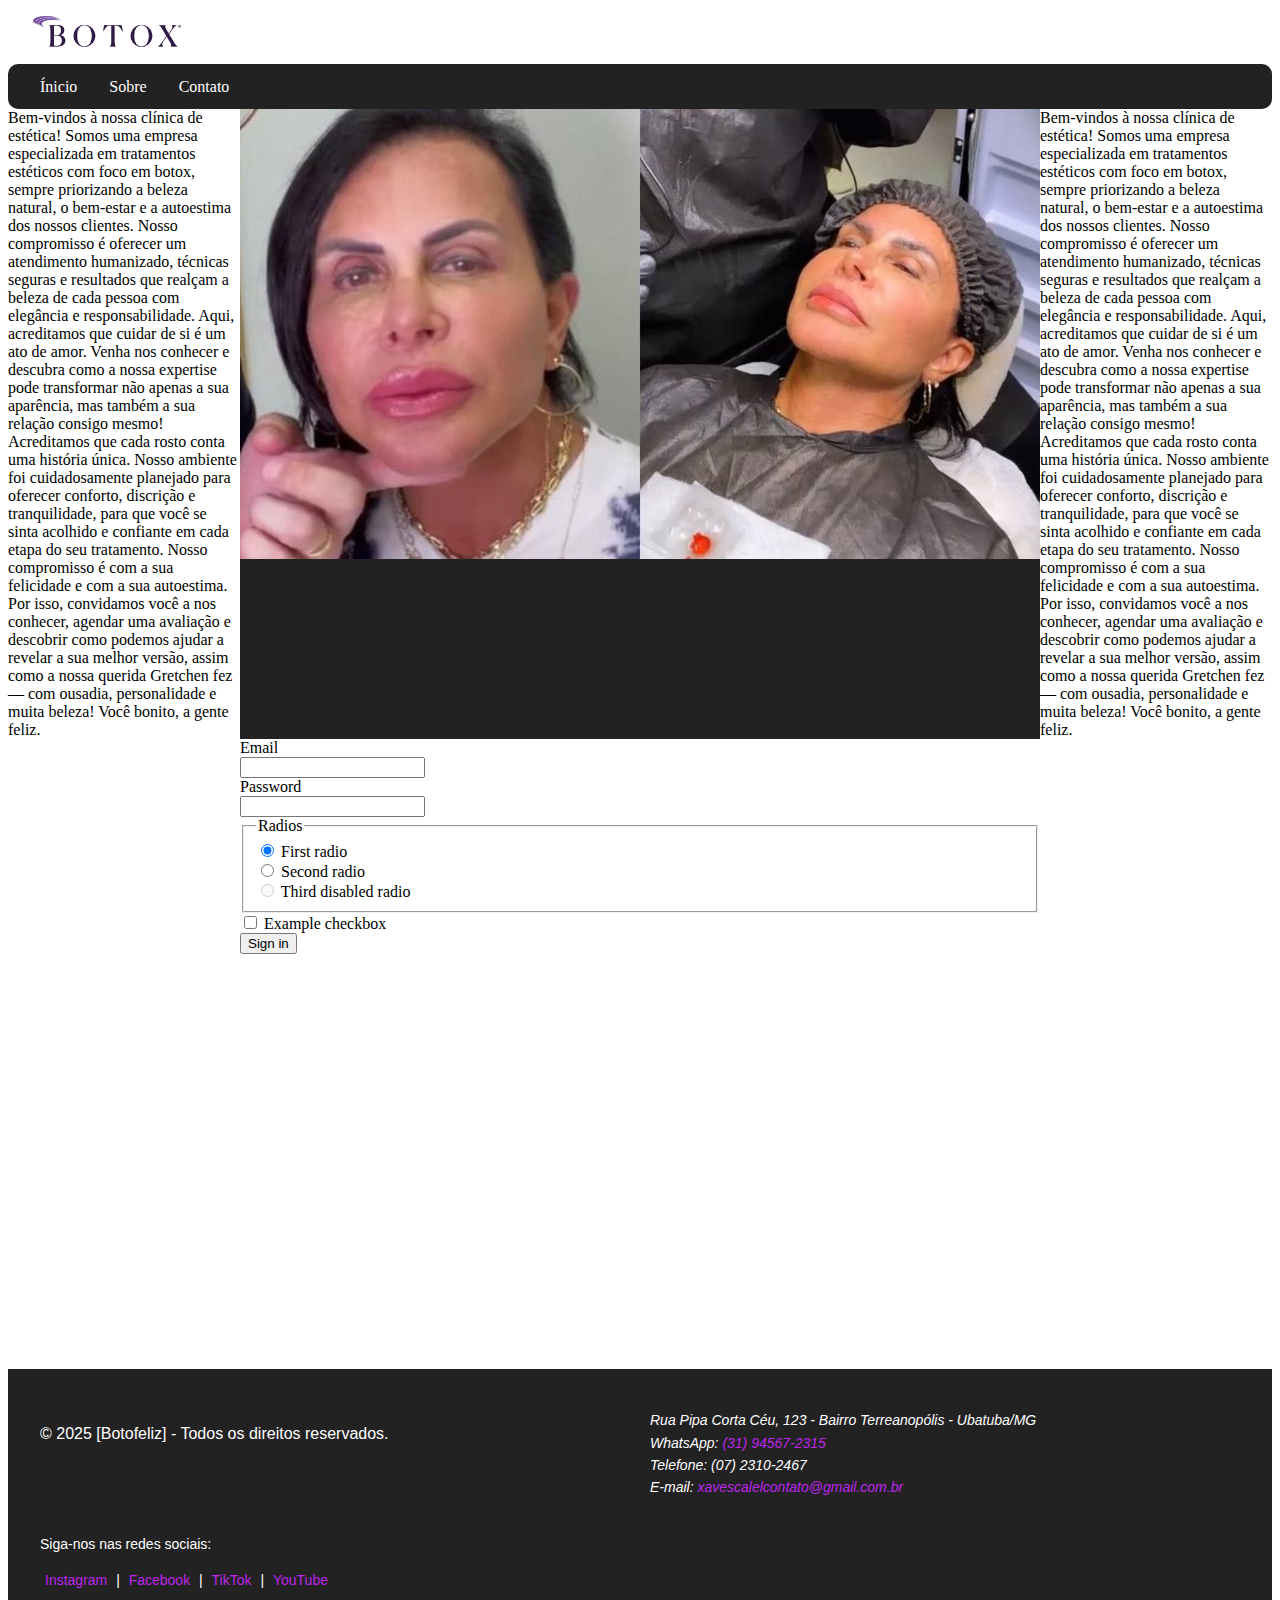
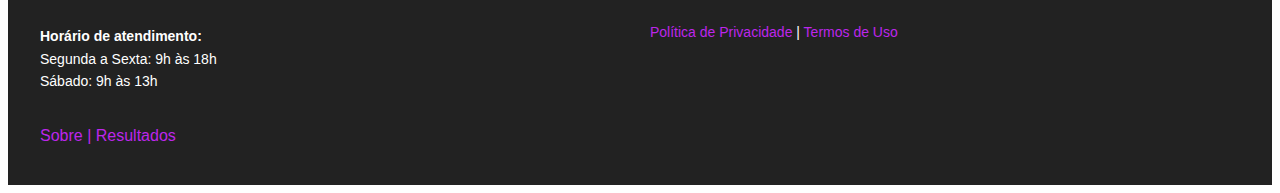
<file: index.html>
<!DOCTYPE html>
<html lang="en">
<head>
    <meta charset="UTF-8">
    <meta name="viewport" content="width=device-width, initial-scale=1.0">
    <title>Document</title>
    <link rel="stylesheet" href="css.css">
      <link href="https://cdn.jsdelivr.net/npm/bootstrap@5.3.6/dist/css/bootstrap.min.css" rel="stylesheet" integrity="sha384-4Q6Gf2aSP4eDXB8Miphtr37CMZZQ5oXLH2yaXMJ2w8e2ZtHTl7GptT4jmndRuHDT" crossorigin="anonymous">

</head>
<body>
    
    <!--Cabeçalho-->
    <header class="topo">
        <div id="logo">
            <img src="omg/logobtx.png" alt="">
        </div>
             <div>
            <nav id='menu'>
                <input type='checkbox' id='responsive-menu' onclick='updatemenu()'><label></label>
                <ul>
                  <li><a href='http://'>Ínicio</a></li>
                  <li><a href='http://'>Sobre</a></li>
                  <li><a href='http://'>Contato</a></li>
                </ul>
              </nav>
        </div>
    </header>

    <!--Container-->
        <div id="cssportal-grid">
	<div id="coluna 1">
        Bem-vindos à nossa clínica de estética!

Somos uma empresa especializada em tratamentos estéticos com foco em botox, sempre priorizando a beleza natural, o bem-estar e a autoestima dos nossos clientes. Nosso compromisso é oferecer um atendimento humanizado, técnicas seguras e resultados que realçam a beleza de cada pessoa com elegância e responsabilidade.

Aqui, acreditamos que cuidar de si é um ato de amor. Venha nos conhecer e descubra como a nossa expertise pode transformar não apenas a sua aparência, mas também a sua relação consigo mesmo!

Acreditamos que cada rosto conta uma história única. Nosso ambiente foi cuidadosamente planejado para oferecer conforto, discrição e tranquilidade, para que você se sinta acolhido e confiante em cada etapa do seu tratamento.

Nosso compromisso é com a sua felicidade e com a sua autoestima. Por isso, convidamos você a nos conhecer, agendar uma avaliação e descobrir como podemos ajudar a revelar a sua melhor versão, assim como a nossa querida Gretchen fez — com ousadia, personalidade e muita beleza!

Você bonito, a gente feliz.
    </div>
	<div id="coluna 2">
          Bem-vindos à nossa clínica de estética!

Somos uma empresa especializada em tratamentos estéticos com foco em botox, sempre priorizando a beleza natural, o bem-estar e a autoestima dos nossos clientes. Nosso compromisso é oferecer um atendimento humanizado, técnicas seguras e resultados que realçam a beleza de cada pessoa com elegância e responsabilidade.

Aqui, acreditamos que cuidar de si é um ato de amor. Venha nos conhecer e descubra como a nossa expertise pode transformar não apenas a sua aparência, mas também a sua relação consigo mesmo!

Acreditamos que cada rosto conta uma história única. Nosso ambiente foi cuidadosamente planejado para oferecer conforto, discrição e tranquilidade, para que você se sinta acolhido e confiante em cada etapa do seu tratamento.

Nosso compromisso é com a sua felicidade e com a sua autoestima. Por isso, convidamos você a nos conhecer, agendar uma avaliação e descobrir como podemos ajudar a revelar a sua melhor versão, assim como a nossa querida Gretchen fez — com ousadia, personalidade e muita beleza!

Você bonito, a gente feliz.
    </div>
	<div id="imagem"><img src="omg/gret.jpg" alt=""></div>
	<div id="formulario">
        <form>
  <div class="row mb-3">
    <label for="inputEmail3" class="col-sm-2 col-form-label">Email</label>
    <div class="col-sm-10">
      <input type="email" class="form-control" id="inputEmail3">
    </div>
  </div>
  <div class="row mb-3">
    <label for="inputPassword3" class="col-sm-2 col-form-label">Password</label>
    <div class="col-sm-10">
      <input type="password" class="form-control" id="inputPassword3">
    </div>
  </div>
  <fieldset class="row mb-3">
    <legend class="col-form-label col-sm-2 pt-0">Radios</legend>
    <div class="col-sm-10">
      <div class="form-check">
        <input class="form-check-input" type="radio" name="gridRadios" id="gridRadios1" value="option1" checked>
        <label class="form-check-label" for="gridRadios1">
          First radio
        </label>
      </div>
      <div class="form-check">
        <input class="form-check-input" type="radio" name="gridRadios" id="gridRadios2" value="option2">
        <label class="form-check-label" for="gridRadios2">
          Second radio
        </label>
      </div>
      <div class="form-check disabled">
        <input class="form-check-input" type="radio" name="gridRadios" id="gridRadios3" value="option3" disabled>
        <label class="form-check-label" for="gridRadios3">
          Third disabled radio
        </label>
      </div>
    </div>
  </fieldset>
  <div class="row mb-3">
    <div class="col-sm-10 offset-sm-2">
      <div class="form-check">
        <input class="form-check-input" type="checkbox" id="gridCheck1">
        <label class="form-check-label" for="gridCheck1">
          Example checkbox
        </label>
      </div>
    </div>
  </div>
  <button type="submit" class="btn btn-primary">Sign in</button>
</form>
    </div>
</div>

    

    <!--Rodape-->
    <div>
        <footer class="footer">
  <div class="footer-container">
    <p>&copy; 2025 [Botofeliz] - Todos os direitos reservados.</p>
    
    <address>
      Rua Pipa Corta Céu, 123 - Bairro Terreanopólis - Ubatuba/MG<br>
      WhatsApp: <a href="https://wa.me/000000000">(31) 94567-2315</a><br>
      Telefone: (07) 2310-2467<br>
      E-mail: <a href="mailto:contato@empresa.com.br">xavescalelcontato@gmail.com.br</a>
    </address>

    <div class="footer-social">
      <p>Siga-nos nas redes sociais:</p>
      <a href="#" target="_blank">Instagram</a> |
      <a href="#" target="_blank">Facebook</a> |
      <a href="#" target="_blank">TikTok</a> |
      <a href="#" target="_blank">YouTube</a>
    </div>

    <div class="footer-hours">
      <p><strong>Horário de atendimento:</strong><br>
      Segunda a Sexta: 9h às 18h<br>
      Sábado: 9h às 13h</p>
    </div>

    <div class="footer-links">
      <a href="#">Política de Privacidade</a> | 
      <a href="#">Termos de Uso</a>
    </div>
    <nav>
  <a href="index2.html">Sobre |</a>
  <a href="index3.html">Resultados</a>
</nav>
  </div>
</footer>
    </div>
  
    <script src="https://cdn.jsdelivr.net/npm/bootstrap@5.3.6/dist/js/bootstrap.bundle.min.js" integrity="sha384-j1CDi7MgGQ12Z7Qab0qlWQ/Qqz24Gc6BM0thvEMVjHnfYGF0rmFCozFSxQBxwHKO" crossorigin="anonymous"></script>
</body>
</html>
</file>
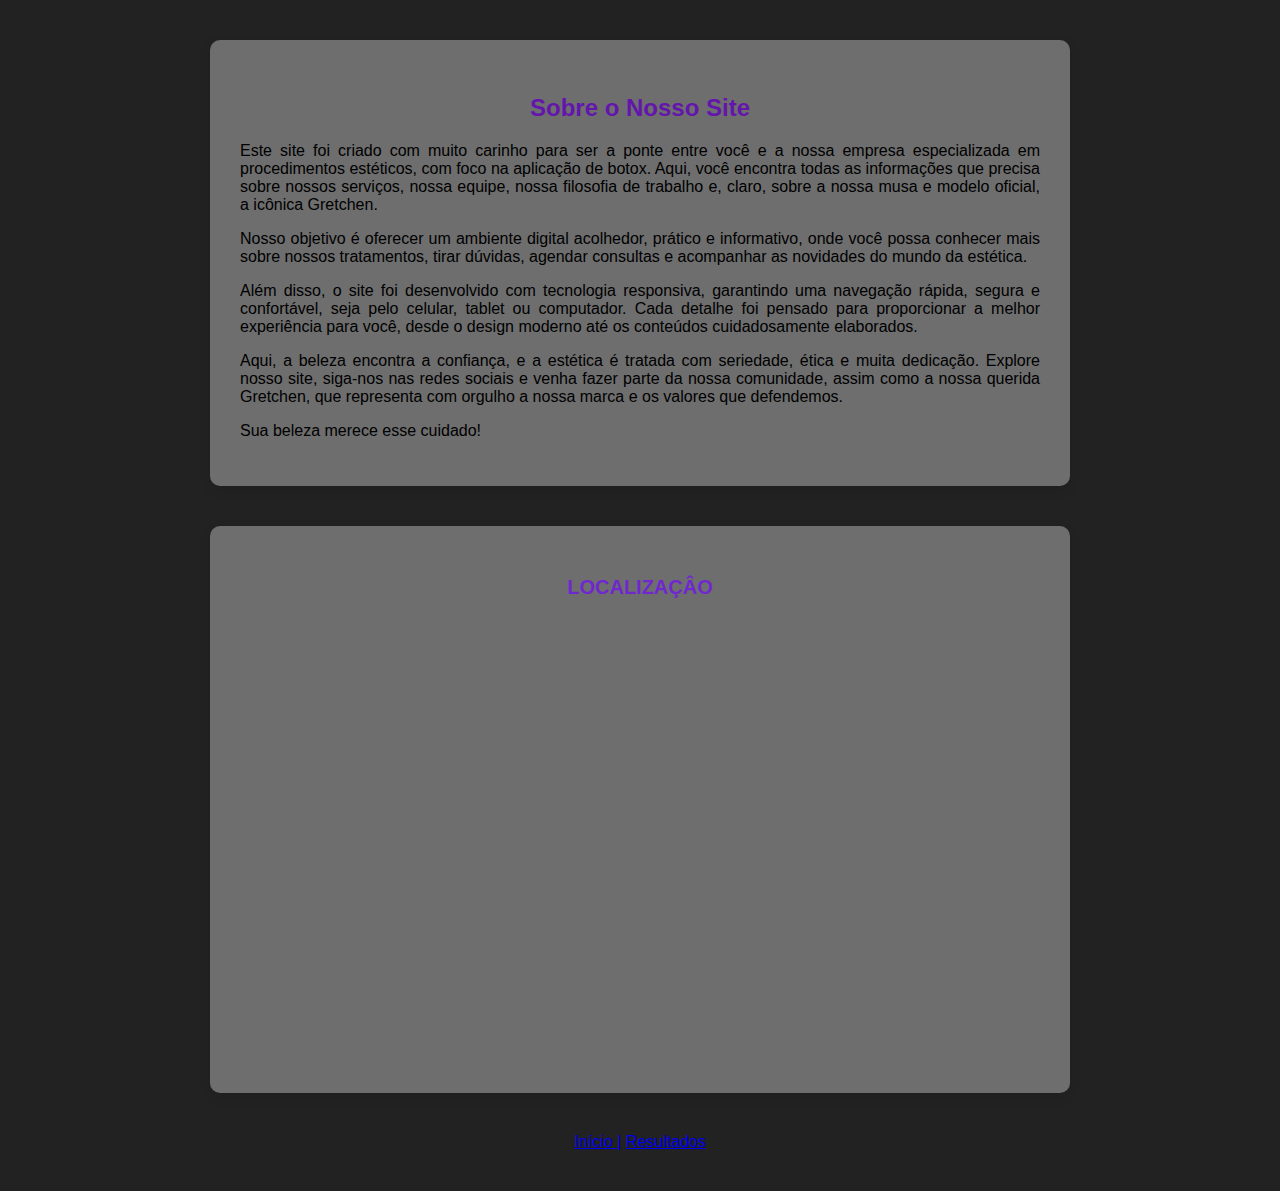
<file: index2.html>
<!DOCTYPE html>
<html lang="en">
<head>
    <meta charset="UTF-8">
    <meta name="viewport" content="width=device-width, initial-scale=1.0">
    <title>Document</title>
    <link rel="stylesheet" href="css2.css">
</head>
<body>
    <!--Sobre-->
<div id="cssportal-grid">
	<div id="sobre">
        <p>Sobre o Nosso Site</p>

<p>Este site foi criado com muito carinho para ser a ponte entre você e a nossa empresa especializada em procedimentos estéticos, com foco na aplicação de botox. Aqui, você encontra todas as informações que precisa sobre nossos serviços, nossa equipe, nossa filosofia de trabalho e, claro, sobre a nossa musa e modelo oficial, a icônica Gretchen.</p>

<p>Nosso objetivo é oferecer um ambiente digital acolhedor, prático e informativo, onde você possa conhecer mais sobre nossos tratamentos, tirar dúvidas, agendar consultas e acompanhar as novidades do mundo da estética.</p>

<p>Além disso, o site foi desenvolvido com tecnologia responsiva, garantindo uma navegação rápida, segura e confortável, seja pelo celular, tablet ou computador. Cada detalhe foi pensado para proporcionar a melhor experiência para você, desde o design moderno até os conteúdos cuidadosamente elaborados.</p>

<p>Aqui, a beleza encontra a confiança, e a estética é tratada com seriedade, ética e muita dedicação. Explore nosso site, siga-nos nas redes sociais e venha fazer parte da nossa comunidade, assim como a nossa querida Gretchen, que representa com orgulho a nossa marca e os valores que defendemos.</p>

<p>Sua beleza merece esse cuidado!

    </div>
      <!--mapa-->
	<div id="mapa">
        <p>LOCALIZAÇÂO</p>
       <iframe src="https://www.google.com/maps/embed?pb=!1m18!1m12!1m3!1d3753.6270309361666!2d-43.965025524666146!3d-19.81340483468859!2m3!1f0!2f0!3f0!3m2!1i1024!2i768!4f13.1!3m3!1m2!1s0xa68fae1fc37a93%3A0xa8648bf67a3051b8!2sGrau%20T%C3%A9cnico%20Belo%20Horizonte%20Venda%20Nova%3A%20Administra%C3%A7%C3%A3o%2C%20Enfermagem%20e%20Radiologia!5e0!3m2!1spt-BR!2sbr!4v1747854059740!5m2!1spt-BR!2sbr" width="600" height="450" style="border:0;" allowfullscreen="" loading="lazy" referrerpolicy="no-referrer-when-downgrade"></iframe>
    </div>
    <nav>
  <a href="index.html">Início |</a>
  <a href="index3.html">Resultados</a>
    </nav>
</div>
</body>
</html>
</file>
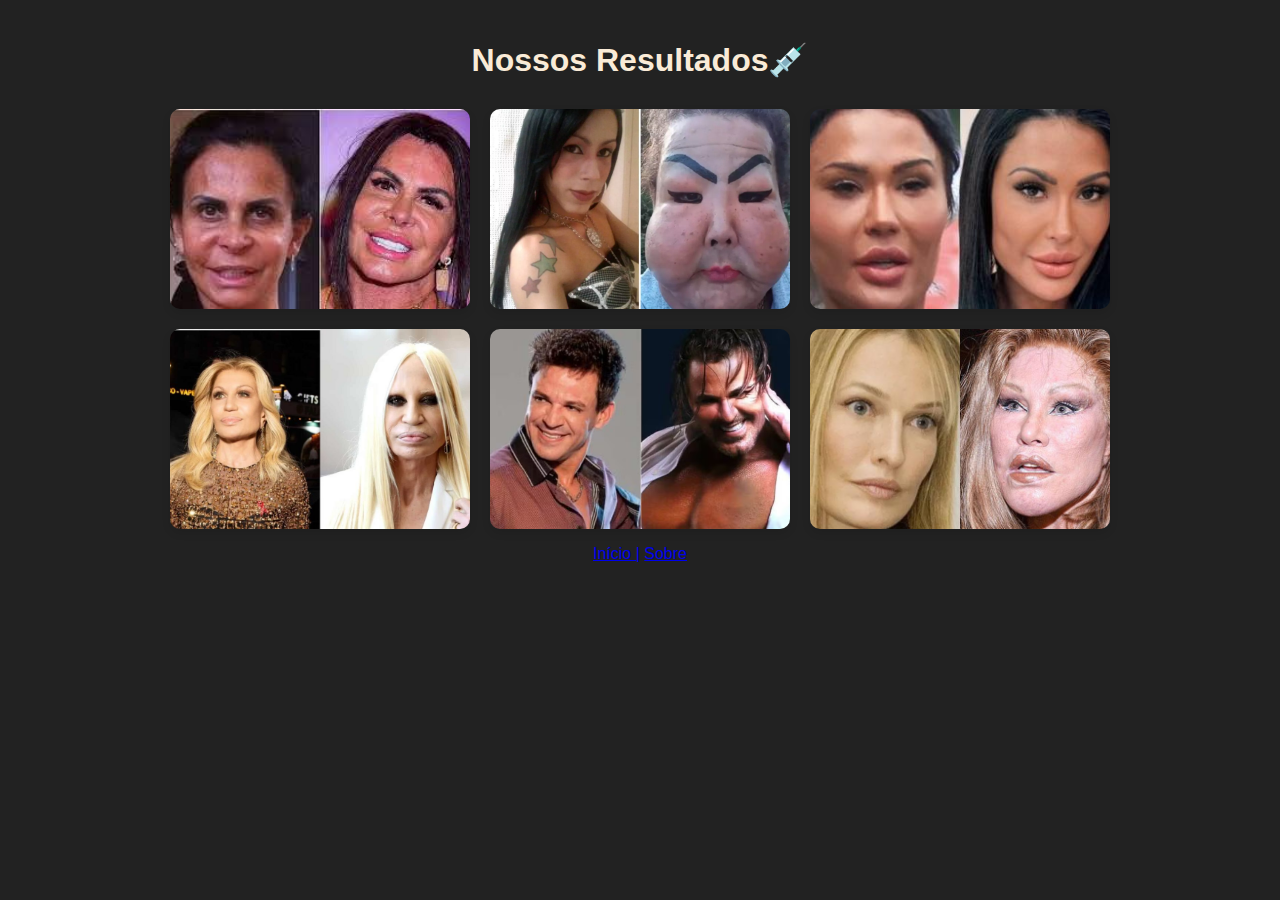
<file: index3.html>
<!DOCTYPE html>
<html lang="en">
<head>
    <meta charset="UTF-8">
    <meta name="viewport" content="width=device-width, initial-scale=1.0">
    <title>Galeria</title>
    <link rel="stylesheet" href="css3.css">
</head>
<body>
   <body>
  <h1>Nossos Resultados💉​</h1>
  <div class="galeria">
    <img src="omg/grettt.jpeg" alt="img1">
    <img src="omg/juju02.webp" alt="">
    <img src="omg/gracy.jpg" alt="">
    <img src="omg/donatella-1-scaled.jpg" alt="">
    <img src="omg/costa.avif" alt="">
    <img src="omg/mulhergato.jpeg" alt="">
  </div>
  <p></p>
  <nav>
  <a href="index.html">Início |</a>
  <a href="index2.html">Sobre</a>
</nav>

  <script src="java3.js"></script>
</body>
</html>
</body>
</html>
</file>
<file: css.css>
.topo{
    display: inline;
}
#logo img{
    max-width: 200px;
}

#menu {
	background:#222;
	height: 45px;
	padding-left: 18px;
	border-radius: 10px;
}
#menu ul, #menu li {
	margin: 0 auto;
	padding: 0;
	list-style: none
}
#menu ul {
	width: 100%;
	text-align: left;
}
#menu li {
	display: inline-block;
	position: relative;
}
#menu a {
	display: block;
	line-height: 45px;
	padding: 0 14px;
	text-decoration: none;
	color: #FFFFFF;
	font-size: 16px;
}
#menu a.dropdown-arrow:after {
	content: "\25BE";
	margin-left: 5px;
}
#menu li a:hover {
	color: #7800e9;
	background: #F2F2F2;
}
#menu input {
	display: none;
	margin: 0;
	padding: 0;
	height: 45px;
	width: 100%;
	opacity: 0;
	cursor: pointer
}
#menu label {
	display: none;
	line-height: 45px;
	text-align: center;
	position: absolute;
	left: 35px
}
#menu label:before {
	font-size: 1.6em;
	color: #FFFFFF;
	content: "\2261"; 
	margin-left: 20px;
}
#menu ul.sub-menus{
	height: auto;
	overflow: hidden;
	width: 170px;
	background: #444444;
	position: absolute;
	z-index: 99;
	display: none;
}
#menu ul.sub-menus li {
	display: block;
	text-align: left;
	width: 100%;
}
#menu ul.sub-menus a {
	color: #FFFFFF;
	font-size: 16px;
}
#menu li:hover ul.sub-menus {
	display: block
}
#menu ul.sub-menus a:hover{
	background: #F2F2F2;
	color: #444444;
}
@media screen and (max-width: 800px){
	#menu {position:relative}
	#menu ul {background:#444444;position:absolute;top:100%;right:0;left:0;z-index:3;height:auto;display:none;text-align:left;}
	#menu ul.sub-menus {width:100%;position:static;}
	#menu ul.sub-menus a {padding-left:30px;}
	#menu li {display:block;float:none;width:auto;}
	#menu input, #menu label {position:absolute;top:0;left:0;display:block}
	#menu input {z-index:4}
	#menu input:checked + label {color:#FFFFFF}
	#menu input:checked + label:before {content:"\00d7"}
	#menu input:checked ~ ul {display:block}
}
/*Colunas*/
#cssportal-grid {
	display: grid;
	grid-template-rows: repeat(2, 1fr);
	grid-template-columns: repeat(3, 1fr);
	gap: 0;
	width: 100%;
	height: 100%;
}
#coluna1 {
	grid-area: 1 / 1 / 3 / 2;
	background-color: white;
}
#coluna2 {
	grid-area: 1 / 3 / 3 / 4;
	background-color: rgba(113,16,211, 0.5);
}
#imagem {
	grid-area: 1 / 2 / 2 / 3;
	background-color:   #222;
}
#formulario {
	grid-area: 2/2/3/3;
	background-color:  #ffffff;
}
.footer {
  background-color: #222;
  color: #fff;
  padding: 40px 20px;
  font-family: Arial, sans-serif;
}

.footer-container {
  max-width: 1200px;
  margin: 0 auto;
  display: grid;
  grid-template-columns: 1fr;
  gap: 20px;
  text-align: center;
}

.footer a {
  color: #bd26eb;
  text-decoration: none;
  transition: color 0.3s ease;
}

.footer a:hover {
  color: #bd26eb;
}

.footer-social a {
  margin: 0 5px;
}

.footer-hours, 
.footer-social, 
.footer-links, 
address {
  font-size: 14px;
  line-height: 1.6;
}

.footer-links {
  margin-top: 10px;
}

@media (min-width: 768px) {
  .footer-container {
    grid-template-columns: repeat(2, 1fr);
    text-align: left;
  }

  .footer-social {
    grid-column: span 2;
  }
}
</file>
<file: css2.css>
/* Estilo geral da página */
body {
  margin: 0;
  padding: 0;
  font-family: Arial, sans-serif;
  background-color: #222;
  display: flex;
  justify-content: center;
}

/* Container principal */
#cssportal-grid {
  display: flex;
  flex-direction: column;
  align-items: center;
  gap: 40px;
  max-width: 800px;
  padding: 40px 20px;
  text-align: justify;
}

/* Seções "sobre" e "mapa" */
#sobre, #mapa {
  background-color: #6e6e6e;
  padding: 30px;
  border-radius: 10px;
  box-shadow: 0 4px 12px rgba(0, 0, 0, 0.1);
  width: 100%;
}

/* Título da seção "Sobre" */
#sobre p:first-child {
  font-size: 24px;
  font-weight: bold;
  text-align: center;
  color: #6315ac;
  margin-bottom: 20px;
}

/* Título da seção "Mapa" */
#mapa p {
  font-size: 20px;
  font-weight: bold;
  text-align: center;
  color: #7027cf;
  margin-bottom: 10px;
}

/* Mapa responsivo */
iframe {
  width: 100%;
  border: 0;
  border-radius: 8px;
}

/* Responsividade para celular */
@media (max-width: 600px) {
  #cssportal-grid {
    padding: 20px;
  }

  iframe {
    height: 300px;
  }
}
</file>
<file: css3.css>
body {
  font-family: Arial, sans-serif;
  text-align: center;
  background-color: #222;
  padding: 20px;
  margin: 0;
}

h1 {
  margin-bottom: 30px;
  color: antiquewhite;
}

.galeria {
  display: flex;
  flex-wrap: wrap;
  justify-content: center;
  gap: 20px;
}

.galeria img {
  width: 300px;
  height: 200px;
  object-fit: cover;
  border-radius: 10px;
  box-shadow: 0 4px 8px rgba(0, 0, 0, 0.1);
  cursor: pointer;
  transition: transform 0.3s ease;
}

.galeria img:hover {
  transform: scale(1.05);
}
</file>
